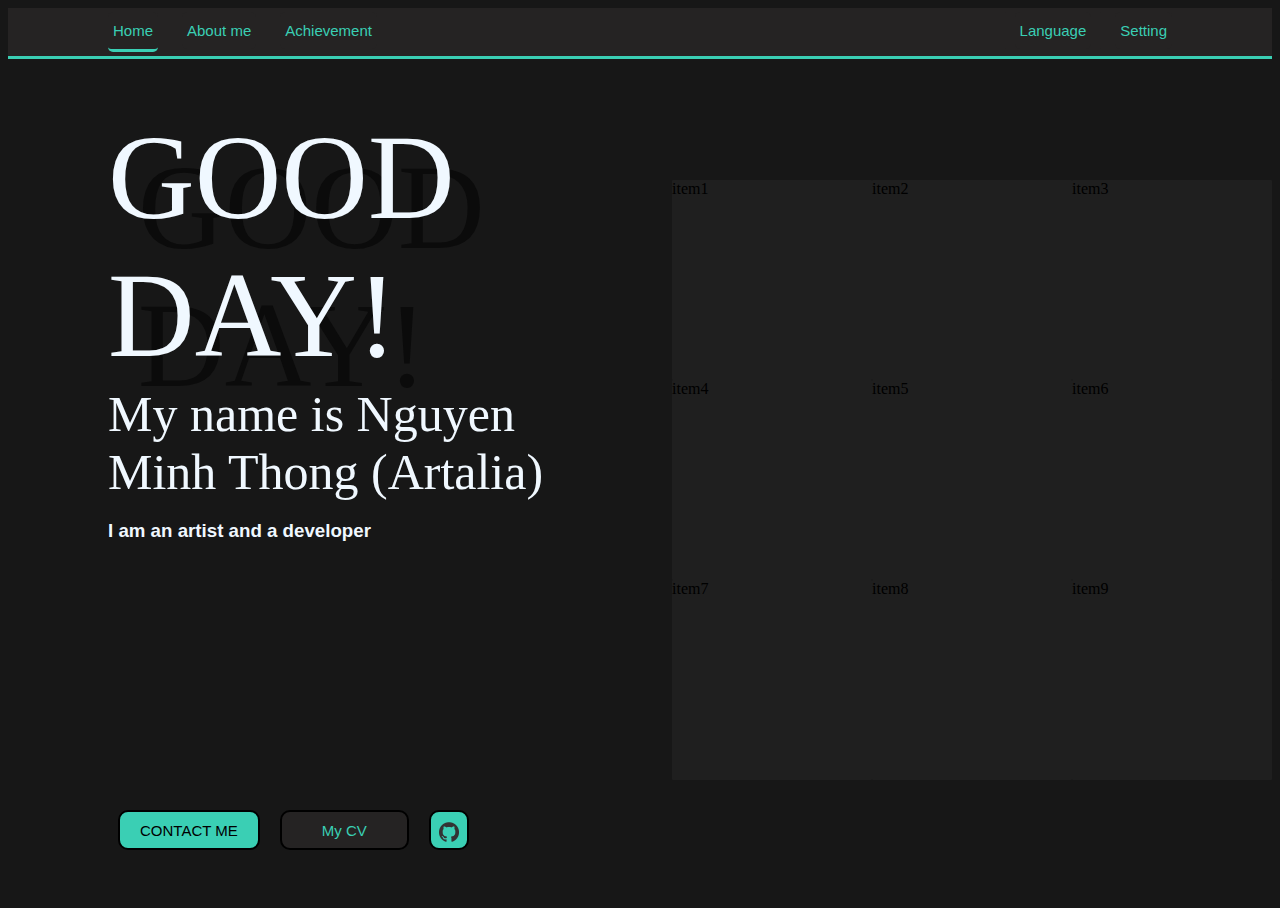
<file: Index.html>
<!DOCTYPE html>
<html lang = "en"> 
    <head> 
        <title>ArtaliaPortFo</title>
        <link rel = "stylesheet" href = "Style.css">
        <meta name="viewport" content="width=device-width, initial-scale=1.0">
    </head>
    <body>
        <header>
            <nav class = "Toolbar"> 
                <section class = "LeftTool">
                    <a href = "Index.html"><button style = "border-bottom: solid; border-color: rgb(58, 207, 180)" id = "Index"></button></a>
                    <a href = "AboutMe.html"><button id = "About me"></button></a>
                    <a href = "Achievement.html"><button id = "Achievement"></button></a>
                </section>

                <section class = "RightTool">
                    <div id = "dropDownLang" class = "dropDownLang">
                        <button id = "Language"></button>
                        <div id = "dropDownContent" class = "dropDownContent">
                            <div onclick = "changeLanguage(1)" id = "Eng">English</div>
                            <div onclick = "changeLanguage(2)" id = "Viet">Tiếng Việt</div>
                        </div>
                    </div>
                    <button id = "Control"></button>
                </section>
            </nav>  

            <section class = "MiddlePage">
                <section class = "LeftPage">
                    <nav style = "font-size: 120px; font-family: fantasy; color: aliceblue; text-shadow: 30px 30px rgb(11, 11, 11)" id = "GOODDAY"></nav>
                    <nav style = "font-size: 50px; font-family: fantasy; color: aliceblue" id = "name"></nav>
                    <h3 style = "font-family:'Segoe UI', Tahoma, Geneva, Verdana, sans-serif; color: aliceblue" id = "jobIntro"></h3>
                    <section class = "Contact">
                        <button onclick = "popUp('EmailPopUp')" class = "BtnContact" id = "BtnContact">CONTACT ME</button>
                        <button onclick = "downloadCV()" class = "BtnDownloadCV" id = "BtnDownloadCV">My CV</button>
                        <button onclick = "openGit()" class = "BtnGit" id = "BtnGit"><img src = "/Image/GitBlack.png" alt="Git" width = "20px" height="20px"></button>
                    </section>
                </section>

                <section class = "RightPage">
                    <div class = "item1">item1</div>
                    <div class = "item2">item2</div>
                    <div class = "item3">item3</div>
                    <div class = "item4">item4</div>
                    <div class = "item5">item5</div>
                    <div class = "item6">item6</div>
                    <div class = "item7">item7</div>
                    <div class = "item8">item8</div>
                    <div class = "item9">item9</div>
                </section>
            </section>
        </header>   

        <div id = "EmailPopUp" class = "EmailPopUp">
            <div class = "EmailItem1 item">
                <h1 >Contact me</h1>
            </div>
        
            <div class = "EmailItem2 item">
                <input type = "text" name = "First name..."/>
            </div>
        
            <div class = "EmailItem3 item">
                <input type = "text" name = "Last name..."/>
            </div>
        
            <div class = "EmailItem4 item">
                <input type = "text" name = "Email..."/>
            </div>
        
            <div class = "EmailItem5 item">
                
            </div>
        
            <div class = "EmailItem6 item">
                <button onclick = "exitPopUp('EmailPopUp')" class = "Cancel">Cancel</button>
                <button class = "Send">Send</button>
            </div>
        </div>       
        <script src = "Action.js"></script>    
    </body>
</html>
</file>
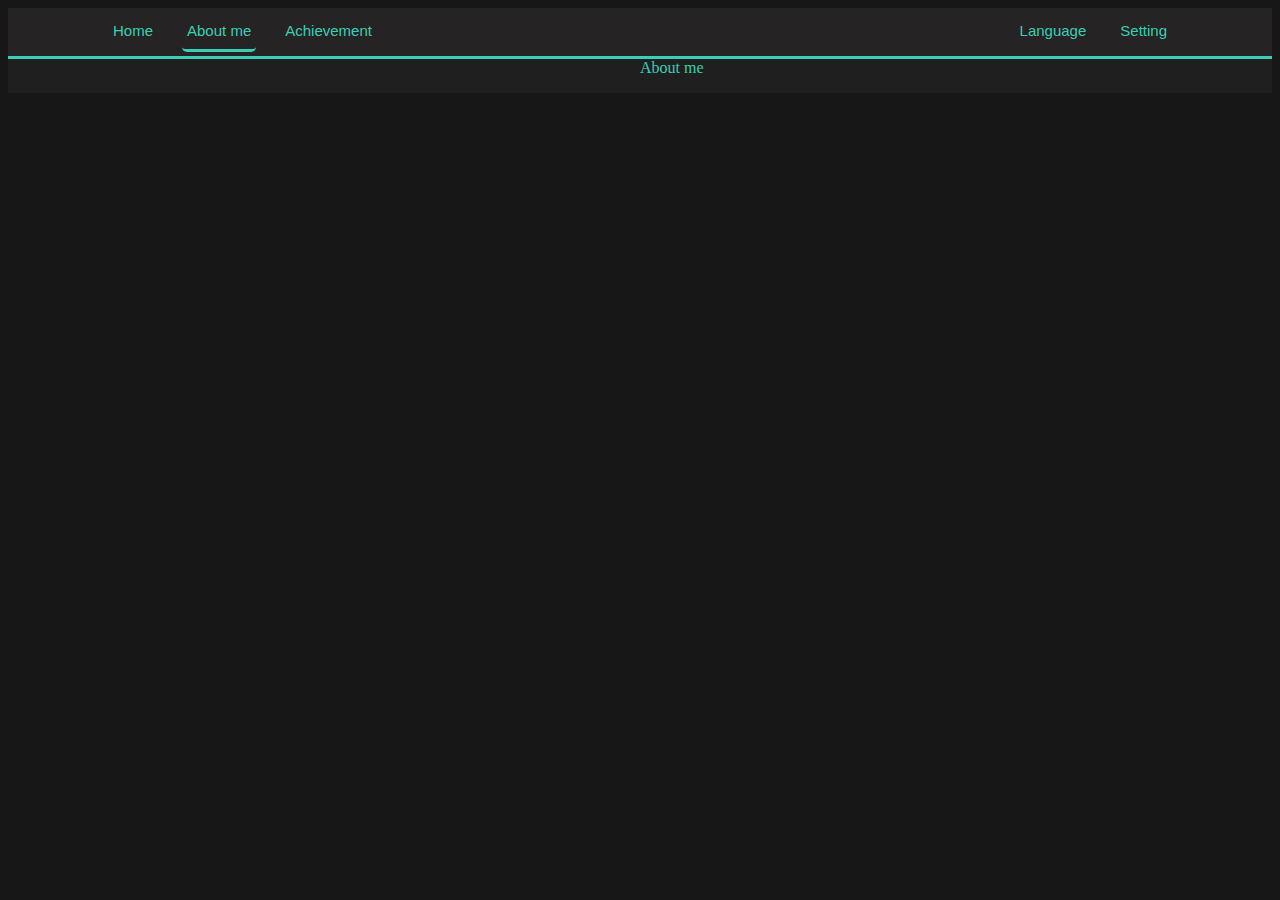
<file: AboutMe.html>
<!DOCTYPE html>
<html lang = "en"> 
    <head> 
        <title>ArtaliaPortFo</title>
        <link rel = "stylesheet" href = "Style.css">
        <meta name="viewport" content="width=device-width, initial-scale=1.0">
    </head>
    <body>
        <header>
            <nav class = "Toolbar"> 
                <section class = "LeftTool">
                    <a href = "Index.html"><Button id = "Index"></Button></a>
                    <a href = "AboutMe.html"><Button style = "border-bottom: solid; border-color: rgb(58, 207, 180)" id = "About me"></Button></a>
                    <a href = "Achievement.html"><Button id = "Achievement"></Button></a>
                </section>

                <section class = "RightTool">
                    <div id = "dropDownLang" class = "dropDownLang">
                        <button id = "Language"></button>
                        <div id = "dropDownContent" class = "dropDownContent">
                            <div onclick = "changeLanguage(1)" id = "Eng">English</div>
                            <div onclick = "changeLanguage(2)" id = "Viet">Tiếng Việt</div>
                        </div>
                    </div>
                    <button id = "Control"></button>
                </section>
            </nav>  
        </header>   

        <div class = "Descript">
            <section class = "selfie">
                <img />
            </section>
            <section class = "info">
                <section class = "title">About me</section>
                <p></p>
            </section>
        </div>     
        <script src = "Action.js"></script> 
    </body>
</html>
</file>
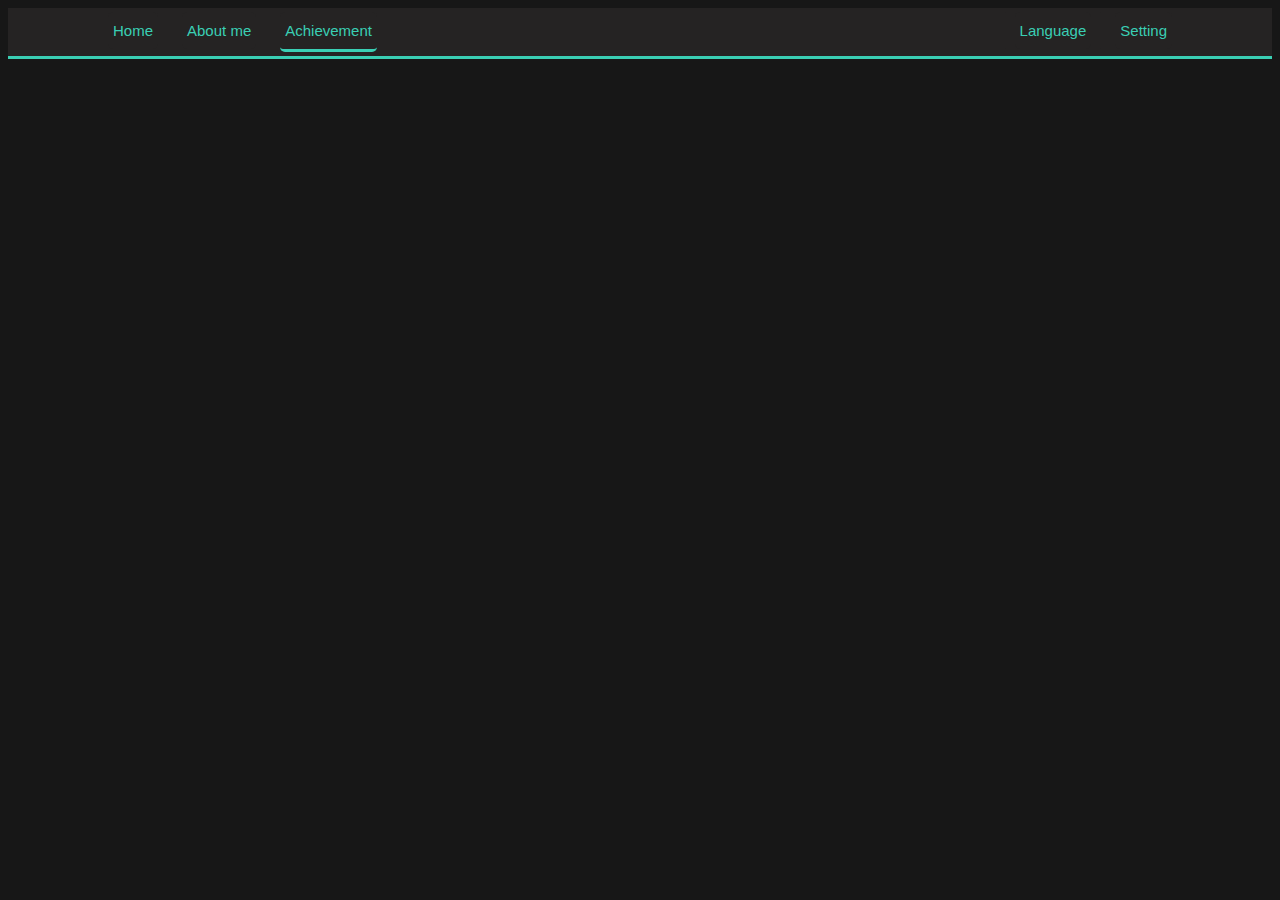
<file: Achievement.html>
<!DOCTYPE html>
<html lang = "en"> 
    <head> 
        <title>ArtaliaPortFo</title>
        <link rel = "stylesheet" href = "Style.css">
        <meta name="viewport" content="width=device-width, initial-scale=1.0">
    </head>
    <body>
        <header>
            <nav class = "Toolbar"> 
                <section class = "LeftTool">
                    <a href = "Index.html"><Button id = "Index"></Button></a>
                    <a href = "AboutMe.html"><Button id = "About me"></Button></a>
                    <a href = "Achievement.html"><Button style = "border-bottom: solid; border-color: rgb(58, 207, 180)" id = "Achievement"></Button></a>
                </section>

                <section class = "RightTool">
                    <div id = "dropDownLang" class = "dropDownLang">
                        <button id = "Language"></button>
                        <div id = "dropDownContent" class = "dropDownContent">
                            <div onclick = "changeLanguage(1)" id = "Eng">English</div>
                            <div onclick = "changeLanguage(2)" id = "Viet">Tiếng Việt</div>
                        </div>
                    </div>
                    <button id = "Control"></button>
                </section>
            </nav>  
        </header>         
        <script src = "Action.js"></script>     
    </body>
</html>
</file>
<file: Style.css>
body{
    background-color:rgb(23, 23, 23);
}

.Toolbar {
    display: flex;
    justify-content: space-between;
    background-color: rgb(37, 35, 35);
    height: 12%;
    border-bottom: solid;
    border-color: rgb(58, 207, 180);
}

.LeftTool {
    float: left;
    margin: 4px 90px;
}

.RightTool {
    float: right;
    margin: 4px 90px;
}

.MiddlePage{
    display: flex;
    flex-direction: row;
    justify-content: space-between;
    height: 60%;
    background: rgb(23, 23, 23);
}

.Descript{
    display: flex;
    flex-direction: row;
    justify-content: space-between;
    height: 60%;
}

.info{
    width: 50%
}

.selfie{
    width: 50%;
}

.title{
    justify-content: center;
    color:rgb(58, 207, 180);
}

.LeftPage{
    display: block;
    width: 50%;
    margin: 50px 100px;
}

div {
    background-color: rgb(31, 31, 31);
    border-style: line;
    border-radius: 1px;
}


.RightPage{
    width: 50%;
    align-content: center;
    display: grid;
    grid-template-columns: repeat(3, 200px);
    grid-template-rows: repeat(3,200px);
}

Button {
    font-size: 15px;
    background-color: rgb(37, 35, 35);
    color: rgb(58, 207, 180);
    font-family:Arial;
    list-style-type: none;
    padding: 10px 5px;
    margin: 0px 10px;
    border-style: unset;
    border-radius: 5px;
    transition-duration: 0.5s;
}

Button:hover {
    background-color: rgb(74, 69, 69);
}

.Contact{
    padding-top: 250px;
    display: flex;
}

.BtnContact{
    font-size: 15px;
    font-family: Arial;
    background-color: rgb(58, 207, 180);
    color: rgb(0, 0, 0);
    border-style:solid;
    border-width: 2px;
    border-radius: 10px;
    border-color: rgb(0, 0, 0);
    padding: 5px 20px;
}

.BtnContact:hover{
    background-color:black;
    color: yellow;
    border-color: rgb(0, 0, 0);
}

.BtnGit{
    height: 40px;
    width: 40px;
    background-color: rgb(58, 207, 180);
    border-style:solid;
    border-width: 2px;
    border-radius: 10px;
    border-color: rgb(0, 0, 0);
}

.BtnGit:hover{
    background-color:black;
    border-color: rgb(0, 0, 0);
}

.BtnDownloadCV{
    border-style:solid;
    border-width: 2px;
    border-radius: 10px;
    padding: 0px 40px;
}

.EmailPopUp{
    visibility:hidden;
    background-color: rgb(67, 67, 67);
    height: 400px;
    width: 500px;
    position: fixed;
    top: 25%;
    left: 35%;
    display: grid;
    border-style: solid;
    border-color: rgb(23, 23, 23);
    border-width: 5px;
    grid-template-columns: repeat(4, 1fr);
    grid-template-rows: repeat(6, 1fr);
    grid-template-areas: 
    "aa aa aa aa"
    "bb bb cc cc"
    "dd dd dd dd"
    "ee ee ee ee"
    "ee ee ee ee"
    "ff ff ff ff"
}

.EmailItem1{
    grid-area: aa;
    background-color: rgb(23, 23, 23);
    color: rgb(58, 207, 180);
    display: flex;
    justify-content: center;
}

.EmailItem2{
    grid-area: bb;
    display: flex;
    flex-direction: row;
    justify-content: center;
}

.EmailItem3{
    grid-area: cc;
    display: flex;
    flex-direction: row;
    justify-content: center;
}

.EmailItem4{
    grid-area: dd;
    display: flex;
    flex-direction: row;
    justify-content: center;
}

.EmailItem5{
    grid-area: ee;
}

.EmailItem6{
    grid-area: ff;
    display: flex;
    justify-content: center;
}

input{
    margin: 5px;
    vertical-align: middle;
    flex-grow: 1;
    background-color: rgb(37, 35, 35);
    color: white;
}

.Send{
    height: 30px;
    width: 200px;
    font-size: 15px;
    background-color: rgb(37, 35, 35);
    color: rgb(58, 207, 180);
    font-family:Arial;
    list-style-type: none;
    margin: 20px 10px;
    border-style: unset;
    border-radius: 5px;
    transition:inherit;
}

.Cancel{
    height: 30px;
    width: 200px;
    font-size: 15px;
    background-color: rgb(37, 35, 35);
    color: rgb(58, 207, 180);
    font-family:Arial;
    list-style-type: none;
    margin: 20px 10px;
    border-style: unset;
    border-radius: 5px;
    transition:inherit;
}
.Cancel:hover{
    background-color:black;
    color: yellow;
    border-color: rgb(0, 0, 0);
}

.Send:hover{
    background-color:black;
    color: yellow;
    border-color: rgb(0, 0, 0);
}

.dropDownLang{
    position: relative;
    display: inline-block;
    background-color: rgb(37, 35, 35);;
}

.dropDownContent{
    display: none;
    color: rgb(58, 207, 180);
    position: absolute;
    min-width: 150px;
}

.dropDownContent div{
    padding: 10px;
    cursor: pointer;
}

.dropDownContent div:hover{
    background-color: rgb(74, 69, 69);
}

.dropDownLang:hover .dropDownContent {
    display: block;
}
</file>
